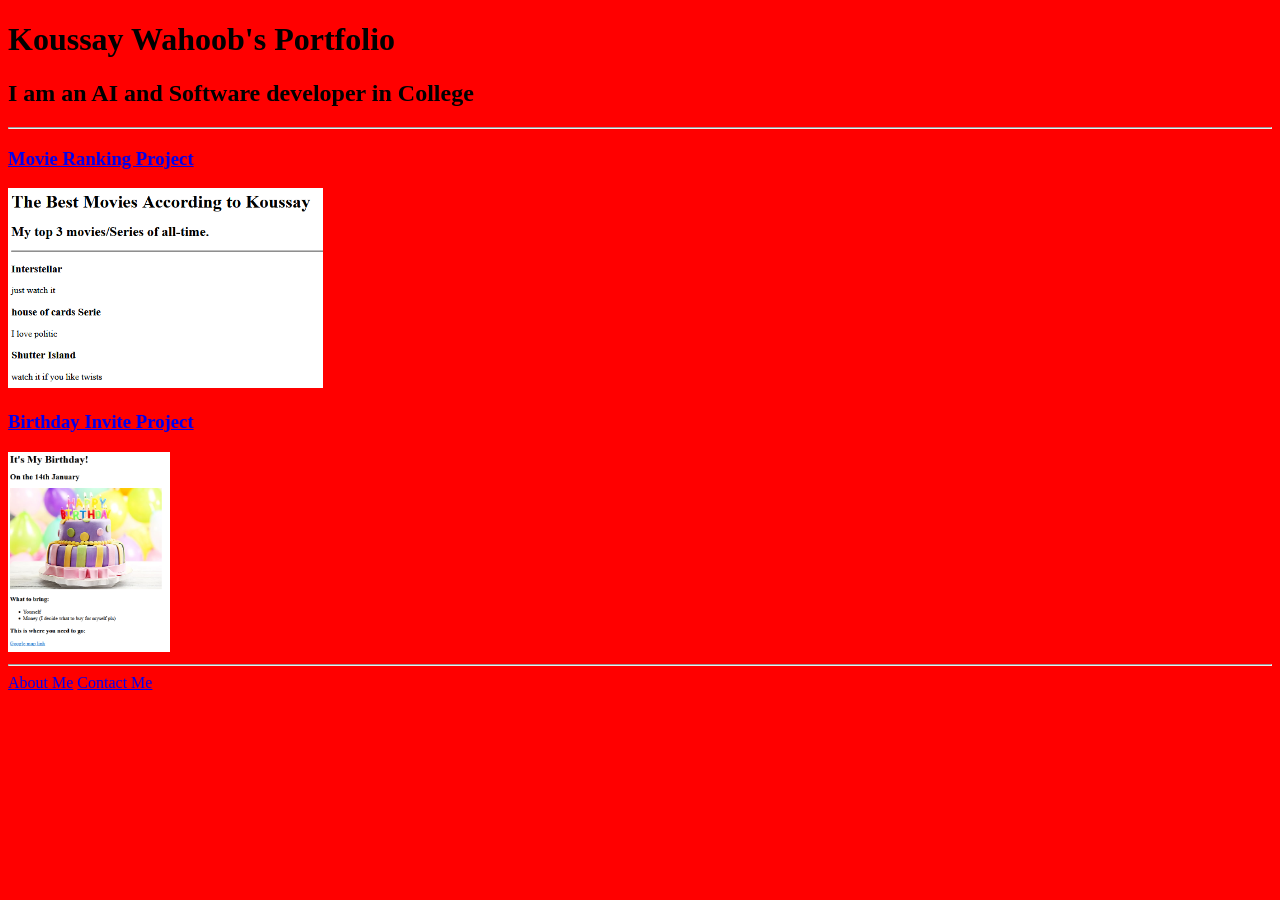
<file: index.html>
﻿<!doctype html>
<html lang="en">
    <head>
        <meta charset="UTF-8">
        <title>Portfolio</title>
        <link rel="stylesheet" href="style.css">
    </head>

    <body>
        <h1>Koussay Wahoob's Portfolio</h1>
        <h2> I am an AI and Software developer in College</h2>
        <hr />
        <h3><a href="public/movie-ranking.html"> Movie Ranking Project</a></h3>
        <img src="assets/images/movie-ranking.png" height = "200" alt="say my name">

        <h3><a href="public/birthday-invite.html"> Birthday Invite Project</a></h3>
        <img src="assets/images/birthday-invite.png" height = "200" alt="say my name">
        <hr />
        <a href="public/about.html">About Me</a>
        <a href="public/contact.html">Contact Me</a>
    </body>
</html>
</file>
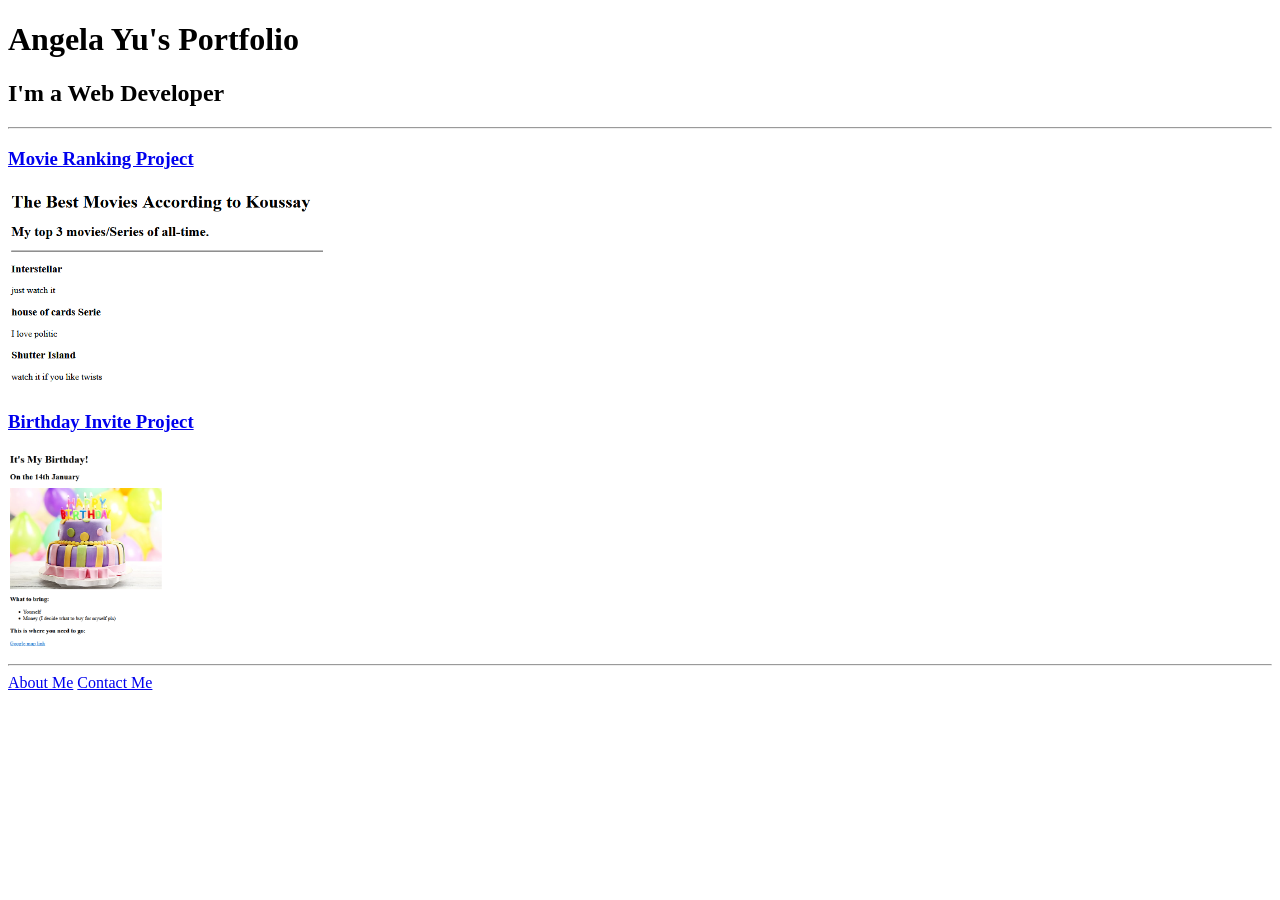
<file: solution.html>
<!DOCTYPE html>
<html lang="en">

<head>
  <meta charset="UTF-8">
  <title>Angela's Portfolio</title>
</head>

<body>
  <h1>Angela Yu's Portfolio</h1>
  <h2>I'm a Web Developer</h2>
  <hr />
  <h3><a href="./public/movie-ranking.html">Movie Ranking Project</a></h3>
  <img src="./assets/images/movie-ranking.png" height="200" alt="movie ranking project preview"/>
  <h3><a href="./public/birthday-invite.html">Birthday Invite Project</a></h3>
  <img src="./assets/images/birthday-invite.png" height="200" alt="birthday invite project preview"/>
  <hr />
  <a href="./public/about.html">About Me</a>
  <a href="./public/contact.html">Contact Me</a>
</body>

</html>
</file>
<file: style.css>
body{
  background-color: red;
}
</file>
